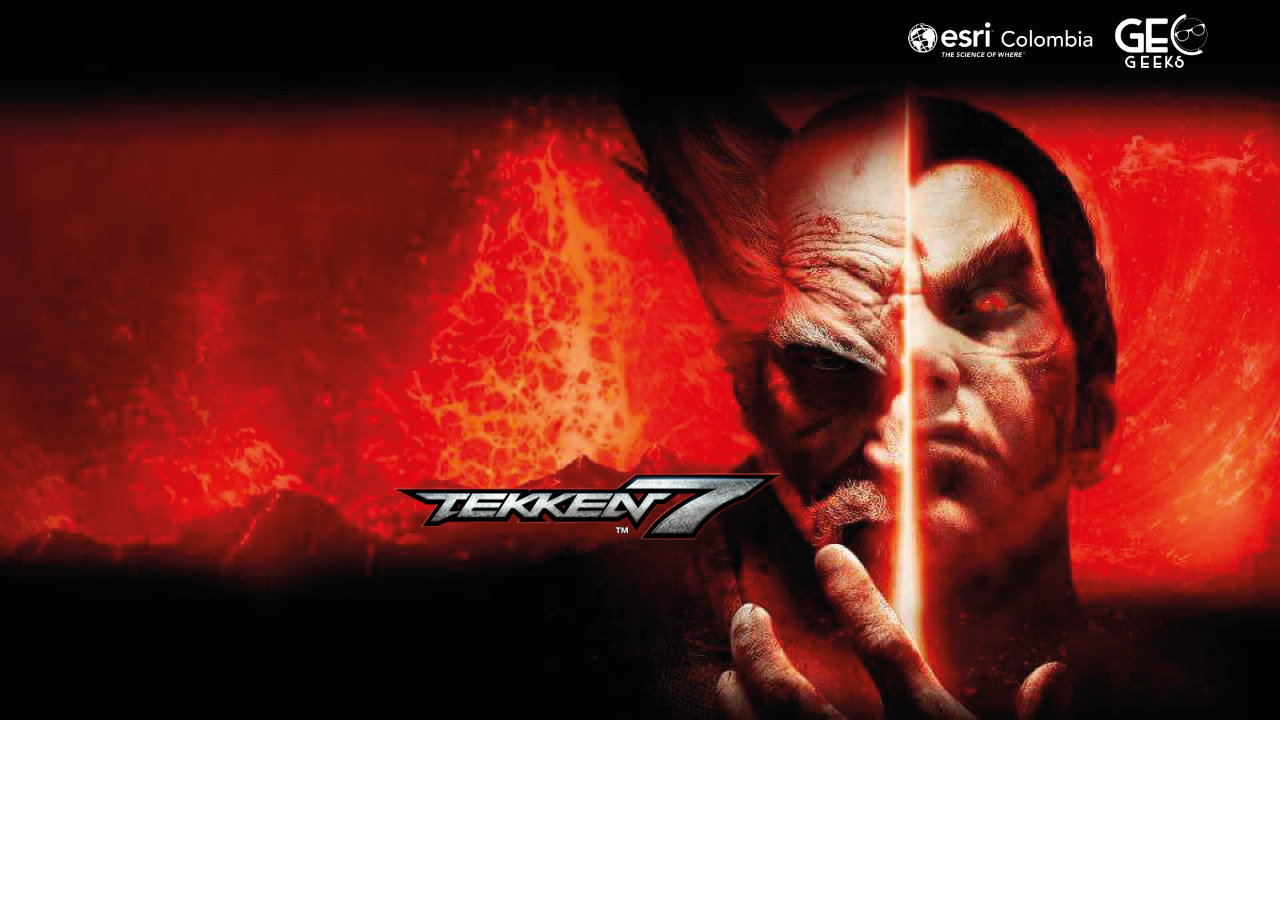
<file: index.html>
<!DOCTYPE html>
<html>
 <head>
   <meta charset="utf-8">
   <title>TEKKEN 7</title>
 </head>


<style>
 .btn{
   border:none;
   width:390px;
   height:100px;
   margin-top:30%;
   margin-left:30%;
   border-radius: 100px;
 }
 body{
      background-position: fixed;
      background-size:cover;
      background-repeat: no-repeat;
      background-image: url("img/portada2.png");
      background-size:
 }
 .btn:hover{
   background-image: url(img/hover.png);
   background-size:cover;
   }

</style>

</html>
<body>
 <embed  src="Tekken.mp3" autostarty="false" loop="true" volume="100" width="10px" height="0">

<div class="btn">
 <a href="index2.html">
<img src="img/LOGO.png" class="png_1"  width="400px">
</a>
</div>

</body>
</file>
